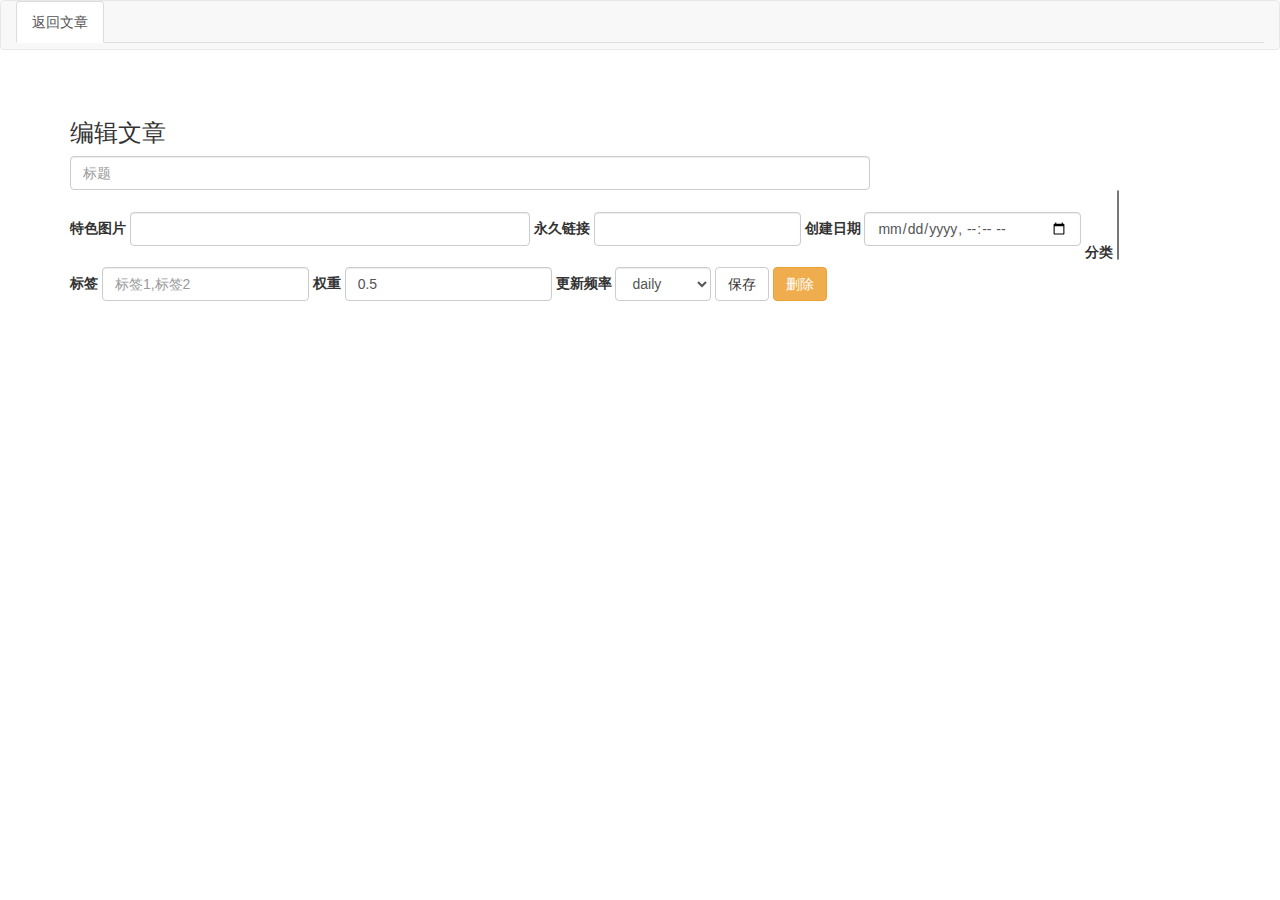
<file: themes/taiy-blog/admin/edit.html>
<!DOCTYPE html>
<html>

<head>
    <meta charset="utf-8">
    <title>编辑文章 - TaiYang-Blog后台</title>
    <link rel="icon" type="image/x-icon"
        href="https://cdn.jsdmirror.com/gh/TAIY2020/cfblog-plus@master/themes/taiy-blog/files/favicon.ico" />
    <link rel="shortcut icon" type="image/x-icon"
        href="https://cdn.jsdmirror.com/gh/TAIY2020/cfblog-plus@master/themes/taiy-blog/files/favicon.ico" />
    <!-- <link rel="stylesheet" href="https://cdn.staticfile.org/twitter-bootstrap/3.3.7/css/bootstrap.min.css"> -->
    <link rel="stylesheet" href="https://cdnjs.webstatic.cn/ajax/libs/twitter-bootstrap/3.3.7/css/bootstrap.min.css">
    <!-- <link rel="stylesheet" href="https://cdn.jsdelivr.net/npm/editor.md@1.5.0/css/editormd.css" /> -->
    <link rel="stylesheet" href="https://npm.webcache.cn/editor.md@1.5.0/css/editormd.css" />
    <!-- <link rel="stylesheet" href="https://cdn.staticfile.org/bootstrap-select/1.9.4/css/bootstrap-select.min.css"> -->
    <link rel="stylesheet"
        href="https://cdnjs.webstatic.cn/ajax/libs/bootstrap-select/1.9.4/css/bootstrap-select.min.css">
    <!-- <link rel="stylesheet" href="https://cdn.jsdelivr.net/npm/bootstrap-select@1.13.14/dist/css/bootstrap-select.min.css"> -->
    <link rel="stylesheet" href="https://npm.webcache.cn/bootstrap-select@1.13.14/dist/css/bootstrap-select.min.css">

    <!-- <script src="https://cdn.staticfile.org/jquery/2.2.4/jquery.min.js"></script> -->
    <script src="https://cdnjs.webstatic.cn/ajax/libs/jquery/2.2.4/jquery.min.js"></script>
    <!-- <script src="https://cdn.staticfile.org/twitter-bootstrap/3.3.7/js/bootstrap.min.js"></script> -->
    <script src="https://cdnjs.webstatic.cn/ajax/libs/twitter-bootstrap/3.3.7/js/bootstrap.min.js"></script>
    <!-- <script src="https://cdn.jsdelivr.net/npm/bootstrap-select@1.13.14/dist/js/bootstrap-select.min.js"></script> -->
    <script src="https://npm.webcache.cn/bootstrap-select@1.13.14/dist/js/bootstrap-select.min.js"></script>
    <!-- <script src="https://cdn.jsdelivr.net/npm/bootstrap-select@1.13.14/dist/js/i18n/defaults-zh_CN.min.js"></script> -->
    <script src="https://npm.webcache.cn/bootstrap-select@1.13.14/dist/js/i18n/defaults-zh_CN.min.js"></script>
    <style>
        .bootstrap-select>.dropdown-toggle {
            z-index: auto;
        }
    </style>

</head>

<body>

    <nav class="navbar navbar-default" role="navigation">
        <div class="container-fluid">

            <div>
                <ul id="myTab" class="nav nav-tabs">
                    <li class="active">
                        <a href="/admin/">返回文章</a>
                    </li>
                </ul>
            </div>
        </div>
    </nav>
    <div id="myTabContent" class="tab-content" style="padding-top: 30px;">

        <div class="container">
            <h3>编辑文章</h3>

            <form id="editForm" class="form-inline" action="/">

                <div class="form-group" style="width: 98%">
                    <input type="hidden" class="form-control" name="id" id="id" readonly required="true">
                    <input type="text" class="form-control" name="title" id="title" placeholder="标题"
                        style="width: 800px;" required="true">
                </div>
                <div class="form-group">
                    <label for="exampleInputEmail2">特色图片</label>
                    <input type="url" class="form-control" style="width: 400px;" name="img" id="img" placeholder="">
                </div>
                <div class="form-group">
                    <label for="exampleInputEmail2">永久链接</label>
                    <input type="text" class="form-control" name="link" id="link" placeholder=""
                        style="vertical-align:left !important;" required="true">
                </div>
                <div class="form-group">
                    <label for="exampleInputEmail2">创建日期</label>
                    <input type="datetime-local" class="form-control" id="createDate" name="createDate" placeholder=""
                        style="vertical-align:left !important;" required="true">
                </div>
                <div class="form-group">
                    <label for="exampleInputEmail2">分类</label>
                    <select class="selectpicker" multiple name="category[]" id="category">
                    </select>
                </div>
                <div class="form-group">
                    <label for="exampleInputEmail2">标签</label>
                    <input type="text" class="form-control" name="tags" id="tags" placeholder="标签1,标签2">
                </div>
                <div class="form-group">
                    <label for="exampleInputEmail2">权重</label>
                    <input type="text" class="form-control" name="priority" id="priority" value='0.5' placeholder="权重">
                </div>
                <div class="form-group">
                    <label for="exampleInputEmail2">更新频率</label>
                    <select class="form-control" id="changefreq" name="changefreq">
                        <option value="daily">daily</option>
                        <option value="hourly">hourly</option>
                        <option value="weekly">weekly</option>
                        <option value="monthly">monthly</option>
                        <option value="yearly">yearly</option>
                        <option value="never">never</option>
                        <option value="always">always</option>
                    </select>
                </div>
                <a tabindex="0" role="button" type="submit" id="btn_saveEdit" class="btn btn-default"
                    onclick="saveEdit()">保存</a>
                <a type="submit" role="button" id="btn_delete" class="btn btn-warning" onclick="deleteArticle()">删除</a>
                <div id="content"><textarea style="display:none;"></textarea></div>
            </form>
        </div>

    </div>

    <script src="https://npm.webcache.cn/editor.md@1.5.0/editormd.js"></script>
    <script type="text/javascript">
        $(function () {
            $('#myTab li:eq(0) a').tab('show');
            //获取文章
            var articleJson = <!--{articleJson}-->;
            //获取分类
            var categoryJson = <!--{categoryJson}-->;


            var mdEditor = editormd("content", {
                height: 900,
                path: "https://npm.webcache.cn/editor.md@1.5.0/lib/",
                appendMarkdown: articleJson.contentMD, //编辑器赋值
                saveHTMLToTextarea: true,
                mode: "markdown",
                tex: true,
                tocm: true,
                codeFold: true
            });
            //表单赋值
            $('#id').val(articleJson.id);
            $('#title').val(articleJson.title);
            $('#img').val(articleJson.img);
            $('#link').val(articleJson.link);
            $('#createDate').val(articleJson.createDate.replace(" ", "T"));
            $('#tags').val(articleJson.tags);
            $('#priority').val((articleJson.priority === undefined ? "0.5" : articleJson.priority));
            $('#changefreq').selectpicker('val', (articleJson.changefreq === undefined ? "daily" : articleJson.changefreq));

            $('#WidgetCategory').val(JSON.stringify(categoryJson));
            var category = $('#category');
            category.empty();
            for (var i = 0; i < categoryJson.length; i++) {
                category.append('<option id=' + categoryJson[i] + ' value=' + categoryJson[i] + '>' + categoryJson[i] + '</option>');
            }
            category.selectpicker('val', articleJson.category);
        });
        //保存按钮(编辑)
        function saveEdit() {
            $.ajax({
                type: "POST",
                dataType: "json",
                contentType: "application/json; charset=utf-8",
                url: "/admin/saveEdit/",//url
                data: JSON.stringify($("#editForm").serializeArray()),
                success: function (result) {
                    alert(result.msg);
                }
            });
        }
        //删除
        function deleteArticle() {
            if (confirm("确定删除吗?") == false) {
                return false;
            }
            $.ajax({
                type: "POST",
                dataType: "json",
                contentType: "application/json; charset=utf-8",
                url: "/admin/delete/" + $('#id').val(),//url
                data: [{ "id": $('#id').val() }],
                success: function (result) {
                    alert(result.msg);
                    if(result.rst){
                        window.location.href = "/admin/#list";
                    }
                }
            });
        }
    </script>

</body>

</html>
</file>
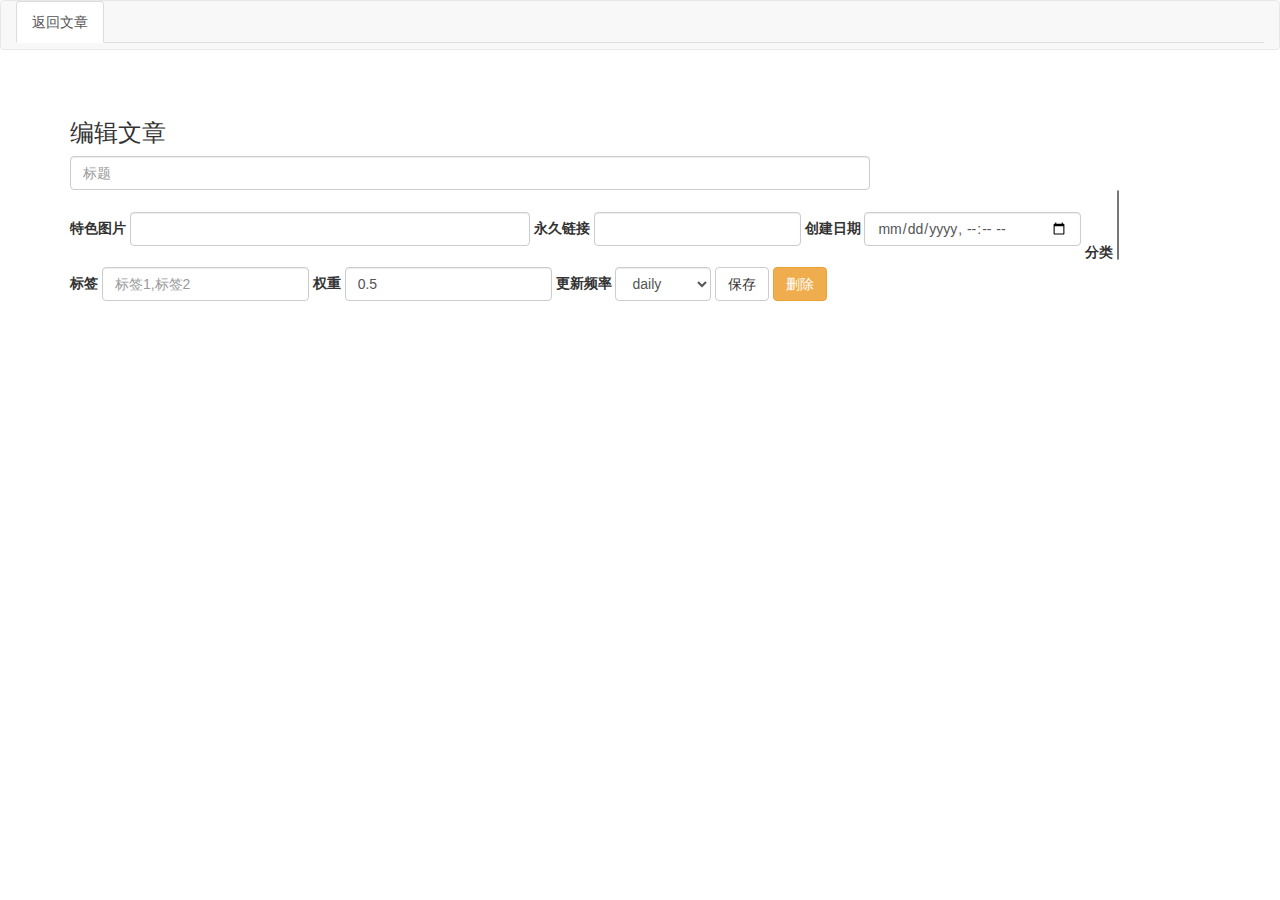
<file: themes/wtt-blog/admin/edit.html>
<!DOCTYPE html>
<html>

<head>
    <meta charset="utf-8">
    <title>编辑文章 - 王甜甜-Blog后台</title>
    <link rel="icon" type="image/x-icon"
        href="https://cdn.jsdmirror.com/gh/TAIY2020/cfblog-plus@master/themes/wtt-blog/files/favicon.ico" />
    <link rel="shortcut icon" type="image/x-icon"
        href="https://cdn.jsdmirror.com/gh/TAIY2020/cfblog-plus@master/themes/wtt-blog/files/favicon.ico" />
    <!-- <link rel="stylesheet" href="https://cdn.staticfile.org/twitter-bootstrap/3.3.7/css/bootstrap.min.css"> -->
    <link rel="stylesheet" href="https://cdnjs.webstatic.cn/ajax/libs/twitter-bootstrap/3.3.7/css/bootstrap.min.css">
    <!-- <link rel="stylesheet" href="https://cdn.jsdelivr.net/npm/editor.md@1.5.0/css/editormd.css" /> -->
    <link rel="stylesheet" href="https://npm.webcache.cn/editor.md@1.5.0/css/editormd.css" />
    <!-- <link rel="stylesheet" href="https://cdn.staticfile.org/bootstrap-select/1.9.4/css/bootstrap-select.min.css"> -->
    <link rel="stylesheet"
        href="https://cdnjs.webstatic.cn/ajax/libs/bootstrap-select/1.9.4/css/bootstrap-select.min.css">
    <!-- <link rel="stylesheet" href="https://cdn.jsdelivr.net/npm/bootstrap-select@1.13.14/dist/css/bootstrap-select.min.css"> -->
    <link rel="stylesheet" href="https://npm.webcache.cn/bootstrap-select@1.13.14/dist/css/bootstrap-select.min.css">

    <!-- <script src="https://cdn.staticfile.org/jquery/2.2.4/jquery.min.js"></script> -->
    <script src="https://cdnjs.webstatic.cn/ajax/libs/jquery/2.2.4/jquery.min.js"></script>
    <!-- <script src="https://cdn.staticfile.org/twitter-bootstrap/3.3.7/js/bootstrap.min.js"></script> -->
    <script src="https://cdnjs.webstatic.cn/ajax/libs/twitter-bootstrap/3.3.7/js/bootstrap.min.js"></script>
    <!-- <script src="https://cdn.jsdelivr.net/npm/bootstrap-select@1.13.14/dist/js/bootstrap-select.min.js"></script> -->
    <script src="https://npm.webcache.cn/bootstrap-select@1.13.14/dist/js/bootstrap-select.min.js"></script>
    <!-- <script src="https://cdn.jsdelivr.net/npm/bootstrap-select@1.13.14/dist/js/i18n/defaults-zh_CN.min.js"></script> -->
    <script src="https://npm.webcache.cn/bootstrap-select@1.13.14/dist/js/i18n/defaults-zh_CN.min.js"></script>
    <style>
        .bootstrap-select>.dropdown-toggle {
            z-index: auto;
        }
    </style>

</head>

<body>

    <nav class="navbar navbar-default" role="navigation">
        <div class="container-fluid">

            <div>
                <ul id="myTab" class="nav nav-tabs">
                    <li class="active">
                        <a href="/admin/">返回文章</a>
                    </li>
                </ul>
            </div>
        </div>
    </nav>
    <div id="myTabContent" class="tab-content" style="padding-top: 30px;">

        <div class="container">
            <h3>编辑文章</h3>

            <form id="editForm" class="form-inline" action="/">

                <div class="form-group" style="width: 98%">
                    <input type="hidden" class="form-control" name="id" id="id" readonly required="true">
                    <input type="text" class="form-control" name="title" id="title" placeholder="标题"
                        style="width: 800px;" required="true">
                </div>
                <div class="form-group">
                    <label for="exampleInputEmail2">特色图片</label>
                    <input type="url" class="form-control" style="width: 400px;" name="img" id="img" placeholder="">
                </div>
                <div class="form-group">
                    <label for="exampleInputEmail2">永久链接</label>
                    <input type="text" class="form-control" name="link" id="link" placeholder=""
                        style="vertical-align:left !important;" required="true">
                </div>
                <div class="form-group">
                    <label for="exampleInputEmail2">创建日期</label>
                    <input type="datetime-local" class="form-control" id="createDate" name="createDate" placeholder=""
                        style="vertical-align:left !important;" required="true">
                </div>
                <div class="form-group">
                    <label for="exampleInputEmail2">分类</label>
                    <select class="selectpicker" multiple name="category[]" id="category">
                    </select>
                </div>
                <div class="form-group">
                    <label for="exampleInputEmail2">标签</label>
                    <input type="text" class="form-control" name="tags" id="tags" placeholder="标签1,标签2">
                </div>
                <div class="form-group">
                    <label for="exampleInputEmail2">权重</label>
                    <input type="text" class="form-control" name="priority" id="priority" value='0.5' placeholder="权重">
                </div>
                <div class="form-group">
                    <label for="exampleInputEmail2">更新频率</label>
                    <select class="form-control" id="changefreq" name="changefreq">
                        <option value="daily">daily</option>
                        <option value="hourly">hourly</option>
                        <option value="weekly">weekly</option>
                        <option value="monthly">monthly</option>
                        <option value="yearly">yearly</option>
                        <option value="never">never</option>
                        <option value="always">always</option>
                    </select>
                </div>
                <a tabindex="0" role="button" type="submit" id="btn_saveEdit" class="btn btn-default"
                    onclick="saveEdit()">保存</a>
                <a type="submit" role="button" id="btn_delete" class="btn btn-warning" onclick="deleteArticle()">删除</a>
                <div id="content"><textarea style="display:none;"></textarea></div>
            </form>
        </div>

    </div>

    <script src="https://npm.webcache.cn/editor.md@1.5.0/editormd.js"></script>
    <script type="text/javascript">
        $(function () {
            $('#myTab li:eq(0) a').tab('show');
            //获取文章
            var articleJson = <!--{articleJson}-->;
            //获取分类
            var categoryJson = <!--{categoryJson}-->;


            var mdEditor = editormd("content", {
                height: 900,
                path: "https://npm.webcache.cn/editor.md@1.5.0/lib/",
                appendMarkdown: articleJson.contentMD, //编辑器赋值
                saveHTMLToTextarea: true,
                mode: "markdown",
                tex: true,
                tocm: true,
                codeFold: true
            });
            //表单赋值
            $('#id').val(articleJson.id);
            $('#title').val(articleJson.title);
            $('#img').val(articleJson.img);
            $('#link').val(articleJson.link);
            $('#createDate').val(articleJson.createDate.replace(" ", "T"));
            $('#tags').val(articleJson.tags);
            $('#priority').val((articleJson.priority === undefined ? "0.5" : articleJson.priority));
            $('#changefreq').selectpicker('val', (articleJson.changefreq === undefined ? "daily" : articleJson.changefreq));

            $('#WidgetCategory').val(JSON.stringify(categoryJson));
            var category = $('#category');
            category.empty();
            for (var i = 0; i < categoryJson.length; i++) {
                category.append('<option id=' + categoryJson[i] + ' value=' + categoryJson[i] + '>' + categoryJson[i] + '</option>');
            }
            category.selectpicker('val', articleJson.category);
        });
        //保存按钮(编辑)
        function saveEdit() {
            $.ajax({
                type: "POST",
                dataType: "json",
                contentType: "application/json; charset=utf-8",
                url: "/admin/saveEdit/",//url
                data: JSON.stringify($("#editForm").serializeArray()),
                success: function (result) {
                    alert(result.msg);
                }
            });
        }
        //删除
        function deleteArticle() {
            if (confirm("确定删除吗?") == false) {
                return false;
            }
            $.ajax({
                type: "POST",
                dataType: "json",
                contentType: "application/json; charset=utf-8",
                url: "/admin/delete/" + $('#id').val(),//url
                data: [{ "id": $('#id').val() }],
                success: function (result) {
                    alert(result.msg);
                    if(result.rst){
                        window.location.href = "/admin/#list";
                    }
                }
            });
        }
    </script>

</body>

</html>
</file>
